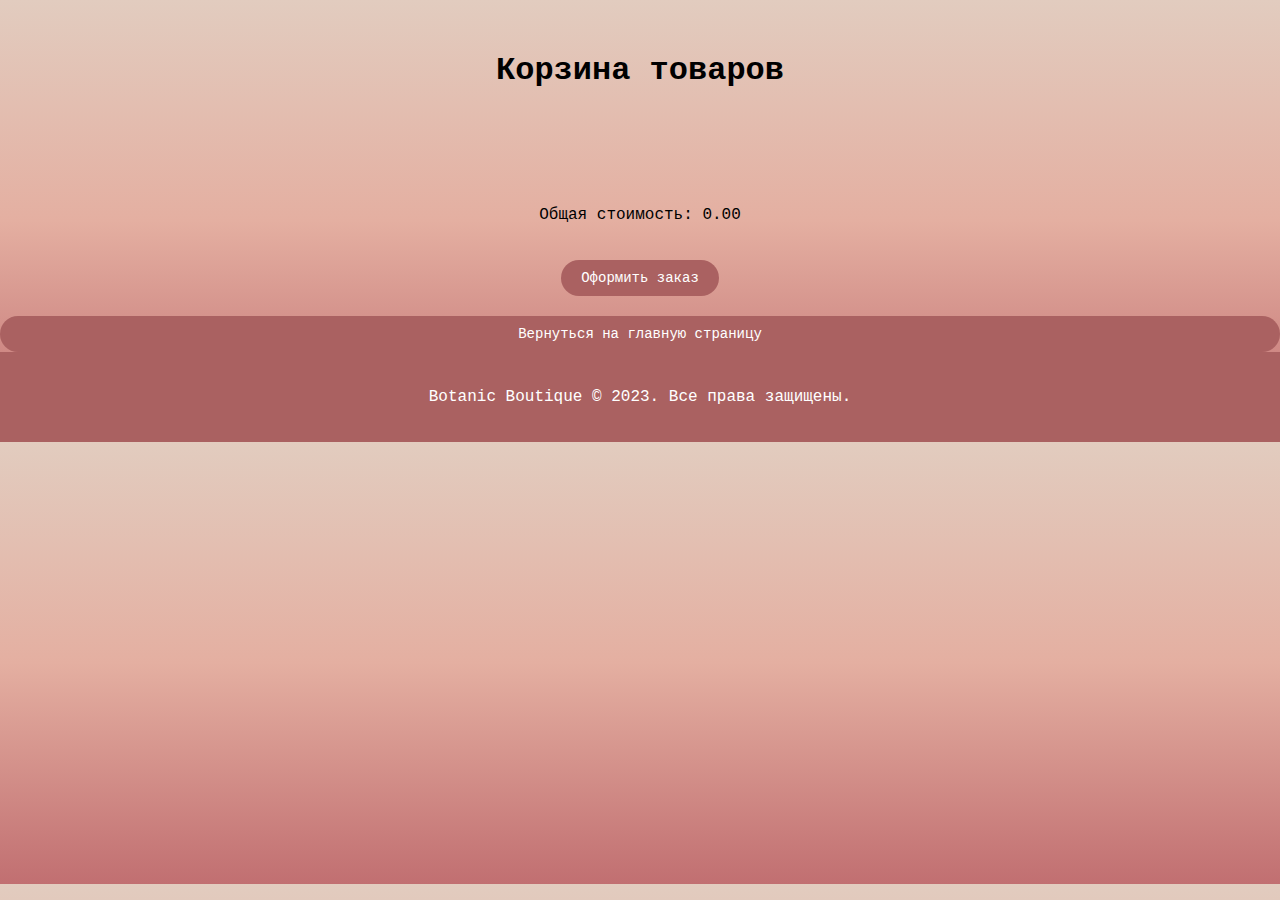
<file: src/main/resources/templates/cart.html>
<!DOCTYPE html>
<html lang="en" xmlns:th="http://www.w3.org/1999/xhtml">

<head>
  <meta charset="UTF-8">
  <title>Корзина товаров</title>
  <style>
    body {
      font-family: "Segoe print", sans-serif;
      margin: 0;
      padding: 0;
      background-repeat: no-repeat;
      background-attachment: fixed;
      background-size: contain;
      text-align: center;
      background: -webkit-linear-gradient(270deg, #e2ccbf,#e4afa1,#c16f71);/* Chrome 10-25, Safari 5.1-6 */
    }

    header {
      display: flex;
      flex-direction: column;
      align-items: center;
      justify-content: center;
      height: 100px;
      background-repeat: no-repeat;
      background-attachment: fixed;
      background-size: contain;
      padding: 20px;
      text-align: center;
      font-family: 'Courier New';
    }

    .header h1 {
      font-size: 36px;
      margin: 0;
      text-align: center;
    }

    .navigation {
      display: flex;
      gap: 10px;
      margin-bottom: 10px;
    }

    .navigation a {
      display: block;
      text-decoration: none;
      background-color: #ba8c8c;
      color: #fff;
      padding: 10px 20px;
      border-radius: 20px;
    }

    .header-button {
      color: #000;
      text-decoration: none;
      padding: 10px;
      text-align: center;
      display: block;
      text-align: center;
      margin-top: 20px;
      text-decoration: none;
      padding: 10px 20px;
    }

    .product-container {
      display: grid;
      grid-template-columns: repeat(auto-fit, minmax(200px, 1fr));
      grid-gap: 20px;
      justify-items: center;
      align-items: center;
      margin-top: 50px;
    }

    .product {
      padding: 20px;
      background-color: #ebc6c6;
      border: 1px solid #000;
      border-radius: 10px;
      text-align: center;
      font-family: 'Courier New';
    }

    .product img {
      width: 100px;
      height: 100px;
      margin-bottom: 10px;
    }

    .checkout-button {
      color: #fff;
      background-color: #AA6161;
      border: none;
      padding: 10px 20px;
      font-size: 14px;
      cursor: pointer;
      transition: background-color 0.3s;
      border-radius: 20px;
      font-family: 'Courier New';
      text-align: center;
      margin-top: 20px;
    }

    .checkout-button:hover {
      background-color: #f4e6e6;
      color: #000;
      font-family: 'Courier New';
      text-align: center;
    }

    a {
      display: block;
      text-align: center;
      margin-top: 20px;
      background: #ba8c8c;
      color: #fff;
      text-decoration: none;
      padding: 10px 20px;
      border-radius: 20px;
    }

    .cart {
      font-family: 'Courier New';
    }

    .product button {
      font-family: 'Courier New';
      display: inline-block;
      padding: 10px 20px;
      font-size: 16px;
      text-decoration: none;
      color: #fff;
      background-color: #AA6161;
      border: none;
      border-radius: 4px;
      transition: background-color 0.3s ease;
    }

    .product button:hover {
      background-color: #f4e6e6;
      color: #000;
    }

    footer {
      font-family: 'Courier New';
      background-color: #AA6161;
      padding: 20px;
      text-align: center;
      color: #fff;
    }
  </style>
</head>
<body>
<header>
  <h1>Корзина товаров</h1>
  <div id="cart-count"></div>
</header>

<section id="cart-section" class="cart">
  <h2></h2>
  <div class="product-container" id="cart-items"></div>
  <p>Общая стоимость: <span id="total"></span></p>
</section>

<button class="checkout-button">Оформить заказ</button>
<a class="checkout-button" href="index.html">Вернуться на главную страницу</a>

<footer>
  <p>Botanic Boutique &copy; 2023. Все права защищены.</p>
</footer>

<script>
  // Функция для отображения товаров в корзине
  function displayCartItems() {
    var cart = JSON.parse(localStorage.getItem("cart")) || [];
    var cartItemsContainer = document.getElementById("cart-items");

    // Очищаем контейнер перед добавлением новых элементов
    cartItemsContainer.innerHTML = "";

    // Добавляем каждый товар из корзины в контейнер
    cart.forEach(function(item) {
      var productContainer = document.createElement("div");
      productContainer.className = "product";

      var imageElement = document.createElement("img");
      imageElement.src = item.image;
      imageElement.alt = item.name;
      productContainer.appendChild(imageElement);

      var nameElement = document.createElement("p");
      nameElement.textContent = "Название: " + item.name;
      productContainer.appendChild(nameElement);

      var priceElement = document.createElement("p");
      priceElement.textContent = "Цена: " + item.price + " руб.";
      productContainer.appendChild(priceElement);

      var quantityElement = document.createElement("p");
      quantityElement.textContent = "Количество: " + item.quantity;
      productContainer.appendChild(quantityElement);

      var removeButton = document.createElement("button");
      removeButton.textContent = "Удалить из корзины";
      removeButton.addEventListener("click", function() {
        removeFromCart(item);
      });
      productContainer.appendChild(removeButton);

      cartItemsContainer.appendChild(productContainer);
    });

    calculateTotal(); // Вызываем функцию для расчета общей стоимости
  }

  // Функция для расчета общей стоимости
  function calculateTotal() {
    var cart = JSON.parse(localStorage.getItem("cart")) || [];
    var total = 0;

    for (var i = 0; i < cart.length; i++) {
      var product = cart[i];
      total += product.price * product.quantity;
    }

    // Выводим общую стоимость в элемент с id "total"
    var totalElement = document.getElementById("total");
    if (totalElement) {
      totalElement.innerHTML = total.toFixed(2);
    }
  }

  // Функция для удаления товара из корзины
  function removeFromCart(item) {
    var cart = JSON.parse(localStorage.getItem("cart")) || [];

    // Ищем индекс товара в корзине по его названию
    var index = cart.findIndex(function(product) {
      return product.name === item.name;
    });

    if (index !== -1) {
      var product = cart[index];

      if (product.quantity > 1) {
        product.quantity--; // Уменьшаем количество товара на 1
      } else {
        cart.splice(index, 1); // Удаляем товар из корзины
      }

      localStorage.setItem("cart", JSON.stringify(cart)); // Сохраняем обновленную корзину в localStorage
      displayCartItems(); // Обновляем отображение корзины
    }
  }

  // Вызываем функцию для отображения товаров в корзине при загрузке страницы
  displayCartItems();
</script>

</body>
</html>
</file>
